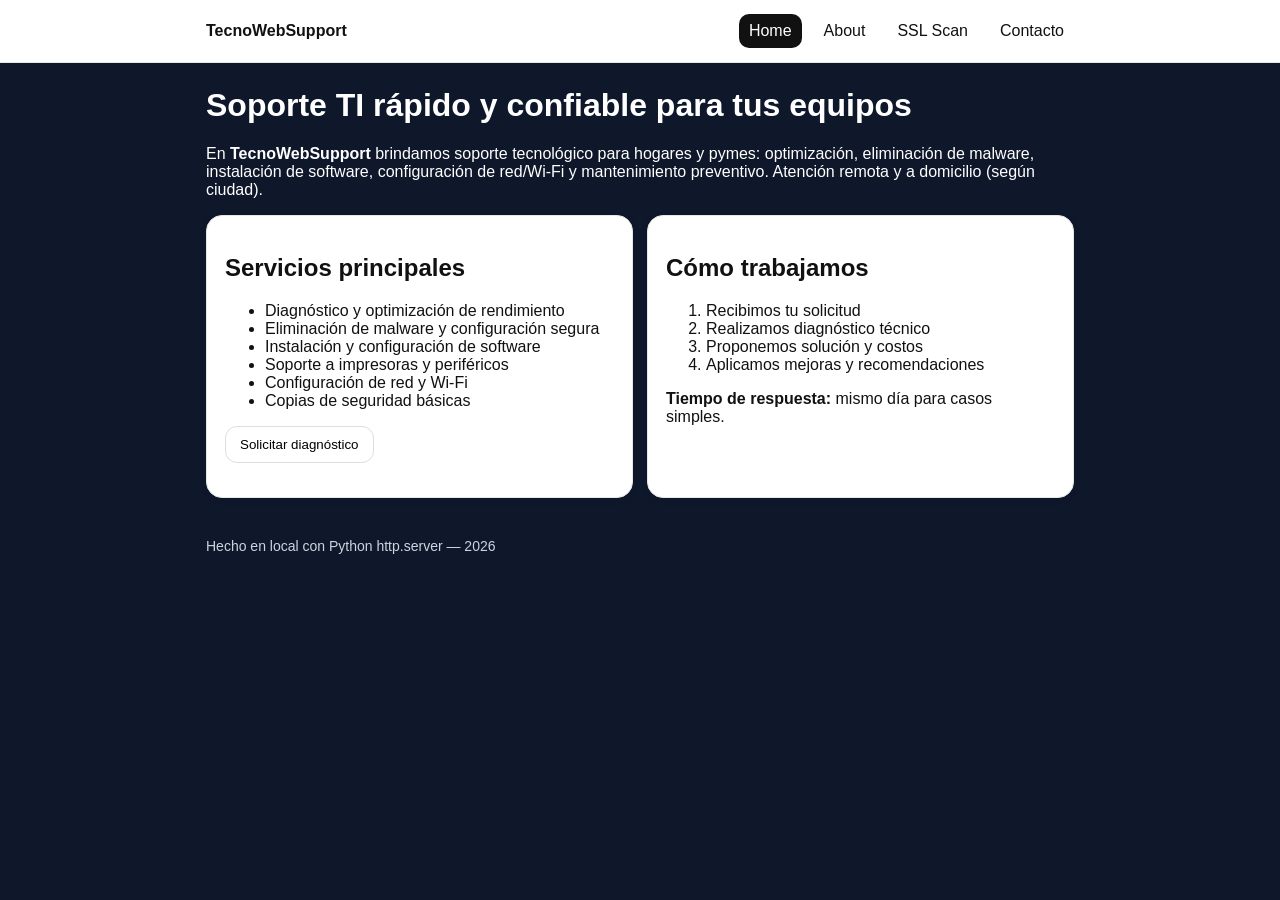
<file: index.html>
<!doctype html>
<html lang="es">
<head>
  <meta charset="utf-8" />
  <meta name="viewport" content="width=device-width, initial-scale=1" />
  <title>TecnoWebSupport - Home</title>
  <link rel="stylesheet" href="styles.css" />
</head>
<body>

<header>
  <nav class="nav">
    <a class="brand" href="index.html">TecnoWebSupport</a>
    <div class="links">
      <a data-nav href="index.html">Home</a>
      <a data-nav href="about.html">About</a>
      <a data-nav href="ssl.html">SSL Scan</a>
      <a data-nav href="contacto.html">Contacto</a>
    </div>
  </nav>
</header>

<main>
  <h1>Soporte TI rápido y confiable para tus equipos</h1>

  <p>En <b>TecnoWebSupport</b> brindamos soporte tecnológico para hogares y pymes: optimización, eliminación de malware, instalación de software, configuración de red/Wi-Fi y mantenimiento preventivo. Atención remota y a domicilio (según ciudad).</p>

  <div class="grid">

    <section class="card">
      <h2>Servicios principales</h2>
      <ul>
        <li>Diagnóstico y optimización de rendimiento</li>
        <li>Eliminación de malware y configuración segura</li>
        <li>Instalación y configuración de software</li>
        <li>Soporte a impresoras y periféricos</li>
        <li>Configuración de red y Wi-Fi</li>
        <li>Copias de seguridad básicas</li>
      </ul>
      <button id="btn">Solicitar diagnóstico</button>
      <p id="msg" style="margin-top:10px;"></p>
    </section>

    <section class="card">
      <h2>Cómo trabajamos</h2>
      <ol>
        <li>Recibimos tu solicitud</li>
        <li>Realizamos diagnóstico técnico</li>
        <li>Proponemos solución y costos</li>
        <li>Aplicamos mejoras y recomendaciones</li>
      </ol>
      <p><b>Tiempo de respuesta:</b> mismo día para casos simples.</p>
    </section>

  </div>
</main>

<footer>
  Hecho en local con Python http.server — <span id="year"></span>
</footer>

<script>
  document.getElementById("year").textContent = new Date().getFullYear();
</script>
<script src="script.js"></script>
</body>
</html>
</file>
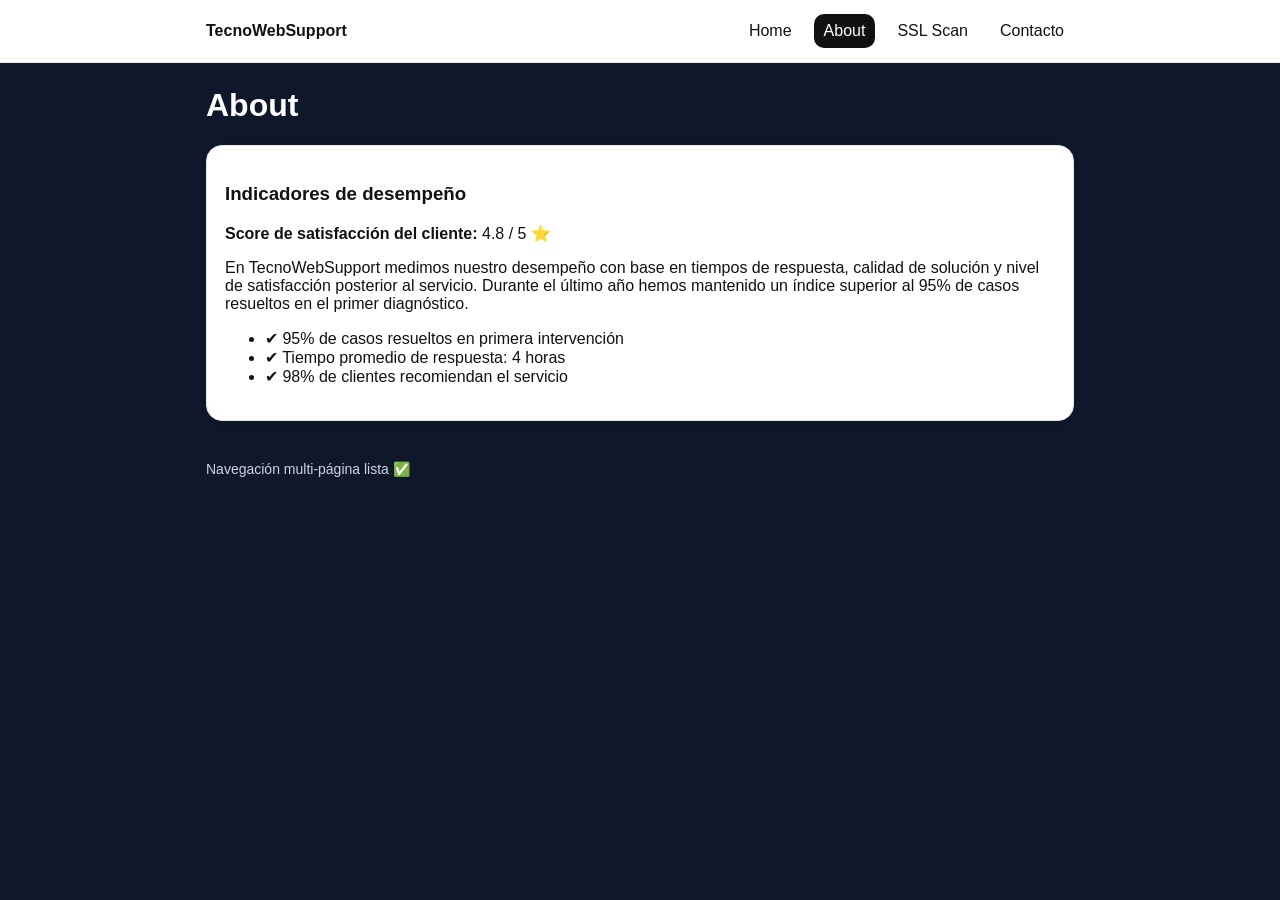
<file: about.html>
<!doctype html>
<html lang="es">
<head>
  <meta charset="utf-8" />
  <meta name="viewport" content="width=device-width, initial-scale=1" />
  <title>TecnoWebSupport - About</title>
  <link rel="stylesheet" href="styles.css" />
</head>
<body>

<header>
  <nav class="nav">
    <a class="brand" href="index.html">TecnoWebSupport</a>
    <div class="links">
      <a data-nav href="index.html">Home</a>
      <a data-nav href="about.html">About</a>
      <a data-nav href="ssl.html">SSL Scan</a>
      <a data-nav href="contacto.html">Contacto</a>
    </div>
  </nav>
</header>

<main>
  <h1>About</h1>

 <section class="card">
  <h3>Indicadores de desempeño</h3>

  <p><strong>Score de satisfacción del cliente:</strong> 4.8 / 5 ⭐</p>

  <p>
    En TecnoWebSupport medimos nuestro desempeño con base en tiempos de respuesta,
    calidad de solución y nivel de satisfacción posterior al servicio.
    Durante el último año hemos mantenido un índice superior al 95% de casos
    resueltos en el primer diagnóstico.
  </p>

  <ul>
    <li>✔ 95% de casos resueltos en primera intervención</li>
    <li>✔ Tiempo promedio de respuesta: 4 horas</li>
    <li>✔ 98% de clientes recomiendan el servicio</li>
  </ul>
</section>

</main>

<footer>
  Navegación multi-página lista ✅
</footer>

<script src="script.js"></script>
</body>
</html>
</file>
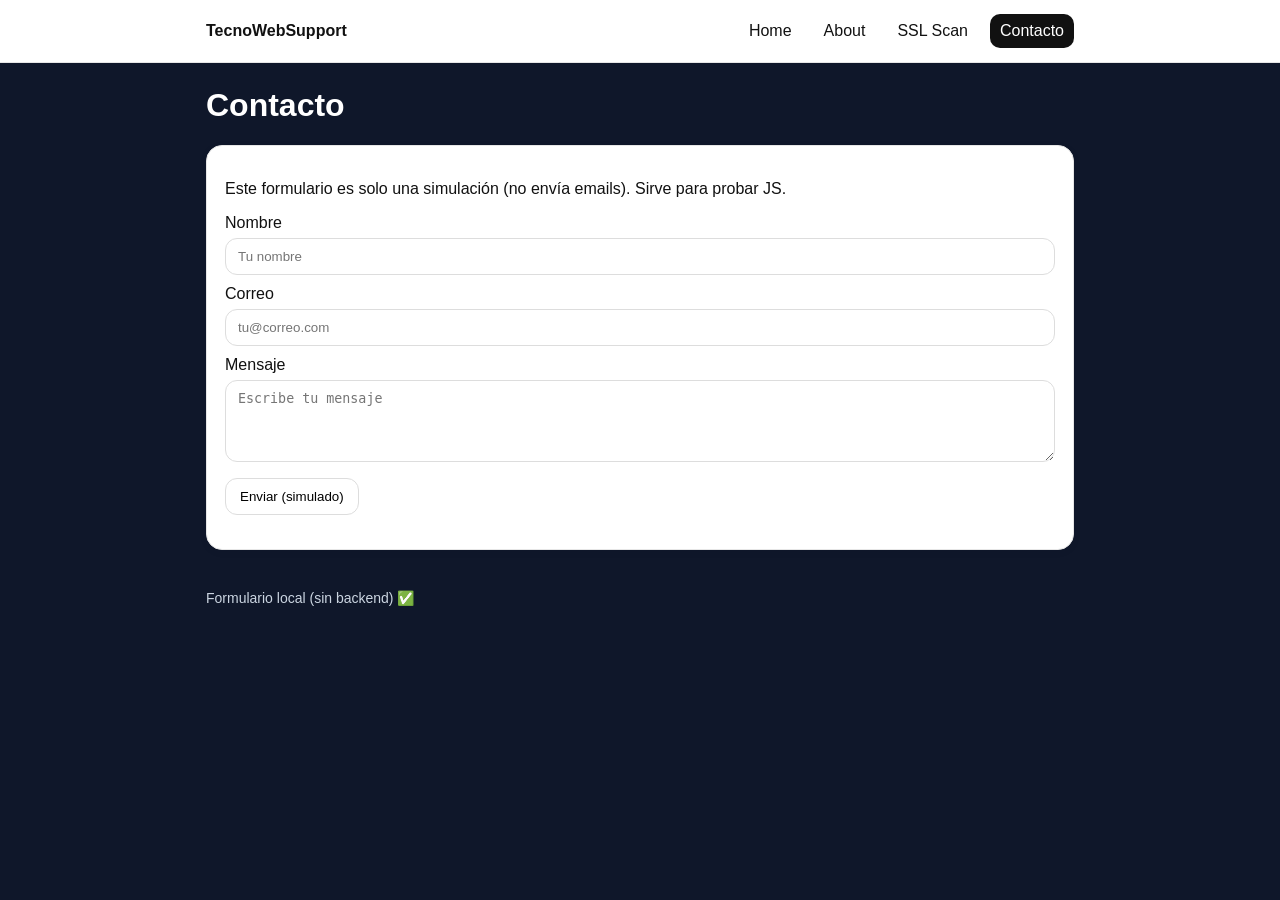
<file: contacto.html>
<!doctype html>
<html lang="es">
<head>
  <meta charset="utf-8" />
  <meta name="viewport" content="width=device-width, initial-scale=1" />
  <title>TecnoWebSupport - Contacto</title>
  <link rel="stylesheet" href="styles.css" />
</head>
<body>

<header>
  <nav class="nav">
    <a class="brand" href="index.html">TecnoWebSupport</a>
    <div class="links">
      <a data-nav href="index.html">Home</a>
      <a data-nav href="about.html">About</a>
      <a data-nav href="ssl.html">SSL Scan</a>
      <a data-nav href="contacto.html">Contacto</a>
    </div>
  </nav>
</header>

<main>
  <h1>Contacto</h1>

  <section class="card">
    <p>Este formulario es solo una simulación (no envía emails). Sirve para probar JS.</p>

    <form id="contactForm">
      <label>Nombre
        <input id="nombre" required placeholder="Tu nombre" />
      </label>

      <label>Correo
        <input id="correo" type="email" required placeholder="tu@correo.com" />
      </label>

      <label>Mensaje
        <textarea id="mensaje" required rows="4" placeholder="Escribe tu mensaje"></textarea>
      </label>

      <div style="margin-top:12px;">
        <button type="submit">Enviar (simulado)</button>
      </div>
    </form>

    <p id="formOut" style="margin-top:12px;"></p>
  </section>
</main>

<footer>
  Formulario local (sin backend) ✅
</footer>

<script src="script.js"></script>
</body>
</html>
</file>
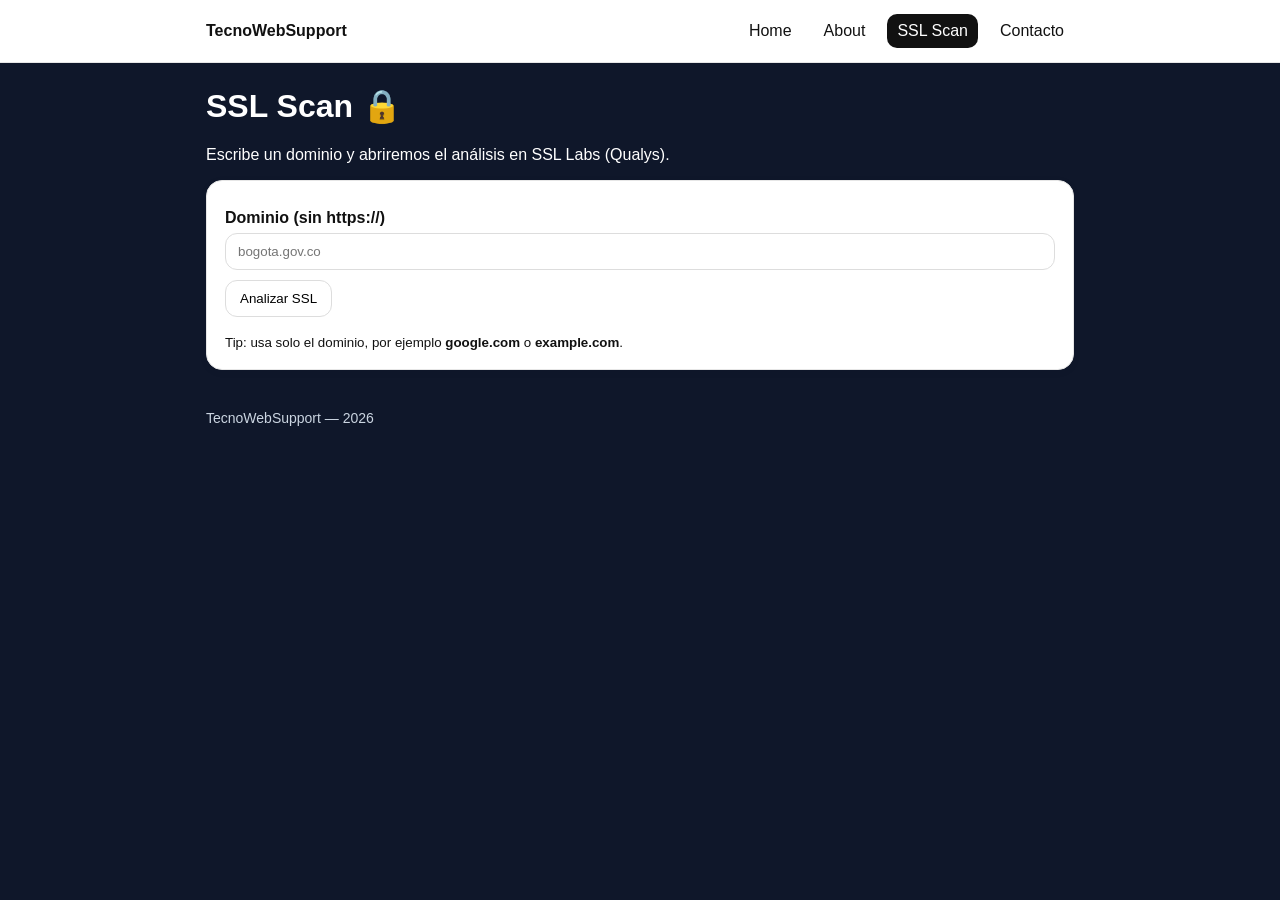
<file: ssl.html>
<!doctype html>
<html lang="es">
<head>
  <meta charset="utf-8" />
  <meta name="viewport" content="width=device-width, initial-scale=1" />
  <title>TecnoWebSupport - SSL Scan</title>
  <link rel="stylesheet" href="styles.css" />
</head>

<body>
  <header>
    <nav class="nav">
      <a class="brand" href="index.html">TecnoWebSupport</a>
      <div class="links">
      <a data-nav href="index.html">Home</a>
      <a data-nav href="about.html">About</a>
      <a data-nav href="ssl.html">SSL Scan</a>
      <a data-nav href="contacto.html">Contacto</a>
    </div>
    </nav>
  </header>

  <main>
    <h1>SSL Scan 🔒</h1>
    <p>Escribe un dominio y abriremos el análisis en SSL Labs (Qualys).</p>

   <section class="card">
  <label for="host"><b>Dominio (sin https://)</b></label>
  <input id="host" type="text" placeholder="bogota.gov.co" />

  <button id="sslBtn" type="button" style="margin-top:10px;">Analizar SSL</button>

  <p id="sslMsg" style="margin-top:10px;"></p>

  <small>
    Tip: usa solo el dominio, por ejemplo <b>google.com</b> o <b>example.com</b>.
  </small>
</section>
  </main>

  <footer>
    TecnoWebSupport — 2026
  </footer>

  <script src="script.js"></script>
</body>
</html>
</file>
<file: styles.css>
:root {
  --max: 900px;
}

* { box-sizing: border-box; }

body {
  font-family: Arial, sans-serif;
  margin: 0;
  color: white;
  background: #0f172a;
}

header {
  background: #fff;
  border-bottom: 1px solid #e6e6e6;
  position: sticky;
  top: 0;
}

.nav {
  max-width: var(--max);
  margin: 0 auto;
  padding: 14px 16px;
  display: flex;
  align-items: center;
  justify-content: space-between;
  gap: 16px;
}

.brand {
  color: #111;
  font-weight: 800;
  text-decoration: none;
}

.links {
  display: flex;
  gap: 12px;
  flex-wrap: wrap;
}

.links a {
  text-decoration: none;
  color: #111;
  padding: 8px 10px;
  border-radius: 10px;
}

.links a:hover {
  background: #f1f1f1;
}

.links a.active {
  background: #111;
  color: #fff;
}

main {
  max-width: var(--max);
  margin: 24px auto;
  padding: 0 16px;
}

.card {
  background: #fff;
  border: 1px solid #e6e6e6;
  border-radius: 16px;
  padding: 18px;
  box-shadow: 0 2px 10px rgba(0,0,0,.04);
  color: #111;
}

.grid {
  display: grid;
  grid-template-columns: 1fr;
  gap: 14px;
}

@media (min-width: 760px) {
  .grid { grid-template-columns: 1fr 1fr; }
}

button {
  padding: 10px 14px;
  border: 1px solid #ddd;
  border-radius: 12px;
  background: #fff;
  cursor: pointer;
}
button:hover {
  transform: translateY(-2px);
  box-shadow: 0 8px 20px rgba(56,189,248,.25);
}

button {
  transition: all 0.25s ease;
}

input, textarea {
  width: 100%;
  padding: 10px 12px;
  border: 1px solid #ddd;
  border-radius: 12px;
  margin-top: 6px;
}

label { display: block; margin-top: 10px; }

footer {
  max-width: var(--max);
  margin: 40px auto;
  padding: 0 16px 30px;
  color: #cbd5e1;
  font-size: 14px;
}

#msg {
  transition: all 0.4s ease;
}
</file>
